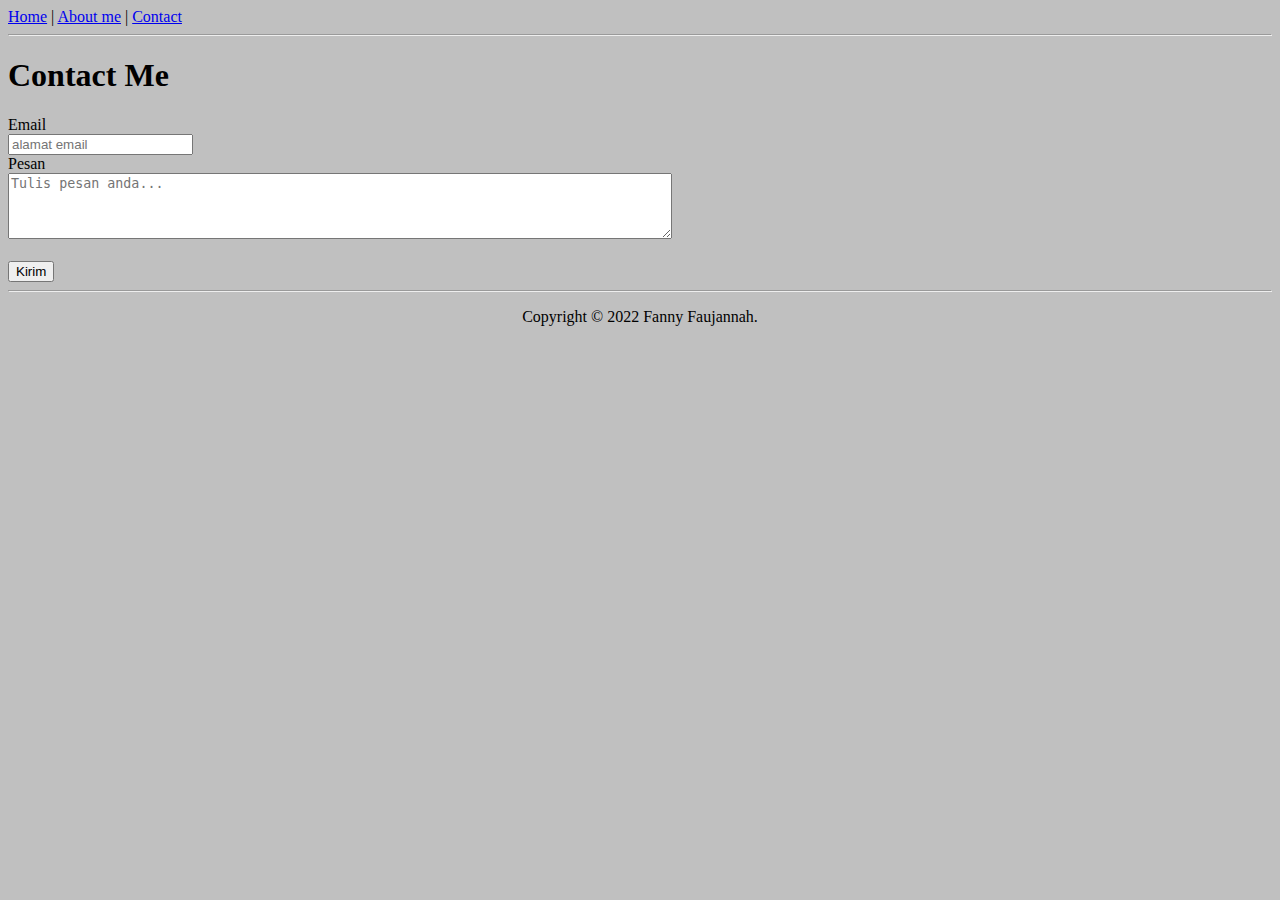
<file: contact.html>
<!DOCTYPE html>
<html lang="en">

<head>
    <meta charset="UTF-8">
    <meta name="viewport" content="width=device-width, initial-scale=1.0">
    <title>Fanny Faujannah Website</title>
</head>
<style> 
        body{
            background-color: silver
        }</style>
<body>
    <nav>
        <a href="index.html">Home</a> |
        <a href="about.html">About me</a> |
        <a href="contact.html">Contact</a>
    </nav>

    <hr />

    <div>
        <h1>Contact Me</h1>
        <form>
            <label for="email">Email</label><br />
            <input type="email" name="email" placeholder="alamat email"/>
            <br />
            <label for="message">Pesan</label><br />
            <textarea name="message" placeholder="Tulis pesan anda..." rows="4" cols="80"></textarea>
            <br />
            <br />
            <input type="submit" value="Kirim" />
        </form>
    </div>

    <hr>
    <footer style="text-align: center;">
        <p>Copyright &copy; 2022 Fanny Faujannah.</p>
    </footer>
</body>
</html>
</file>
